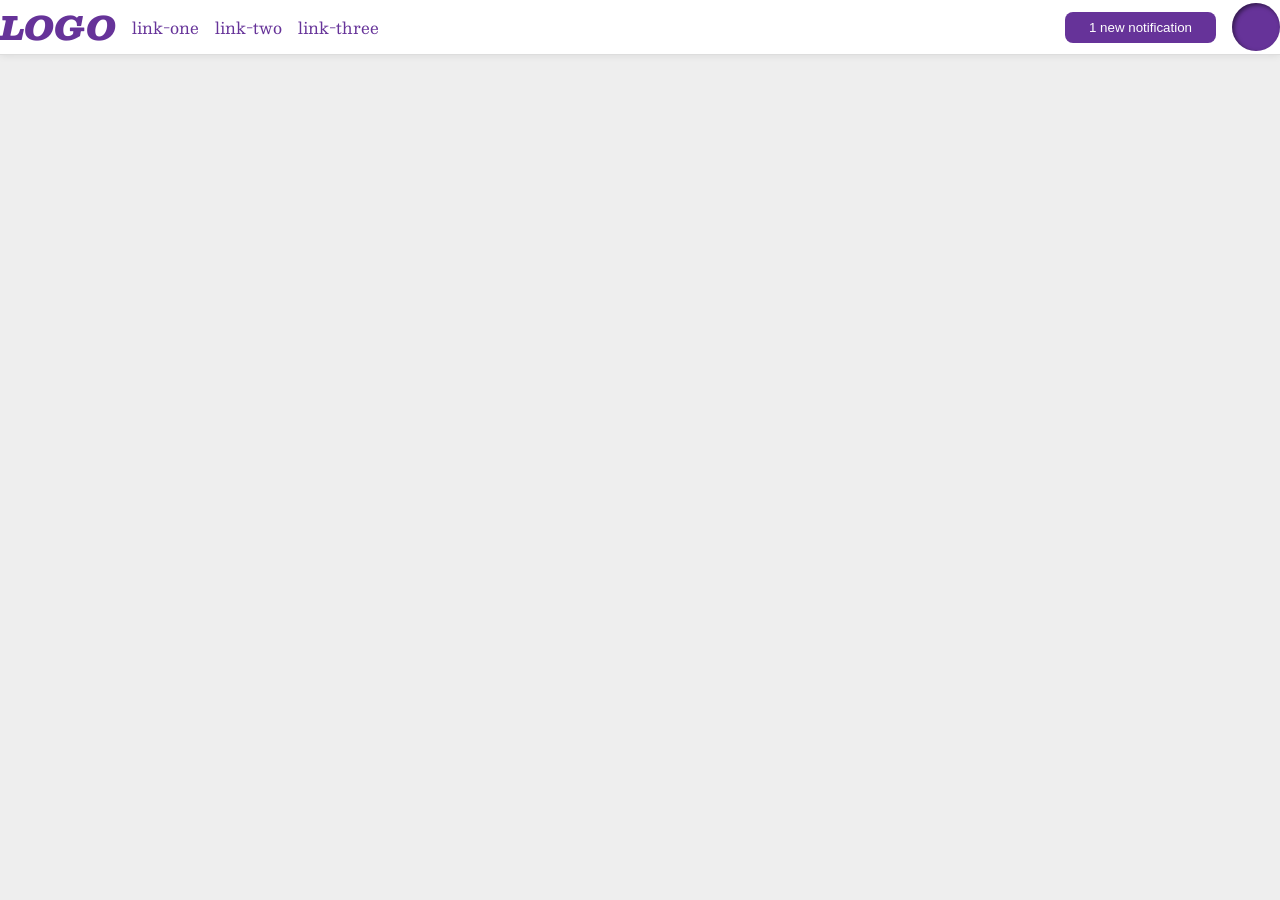
<file: foundations/flex/03-flex-header-2/index.html>
<!DOCTYPE html>
<html lang="en">

<head>
  <meta charset="UTF-8">
  <meta http-equiv="X-UA-Compatible" content="IE=edge">
  <meta name="viewport" content="width=device-width, initial-scale=1.0">
  <title>Flex Header 2</title>
  <link rel="stylesheet" href="style.css">
</head>

<body>
  <div class="header">
    <div class="left-bar">
      <div class="logo">
      LOGO
    </div>
    <ul class="mid-links">
      <li><a href="https://google.com">link-one</a></li>
      <li><a href="https://google.com">link-two</a></li>
      <li><a href="https://google.com">link-three</a></li>
    </ul>
    </div>
    <div class="right-bar"><button class="notifications">
        1 new notification
      </button>
      <div class="profile-image"></div>
    </div>
  </div>
</body>

</html>
</file>
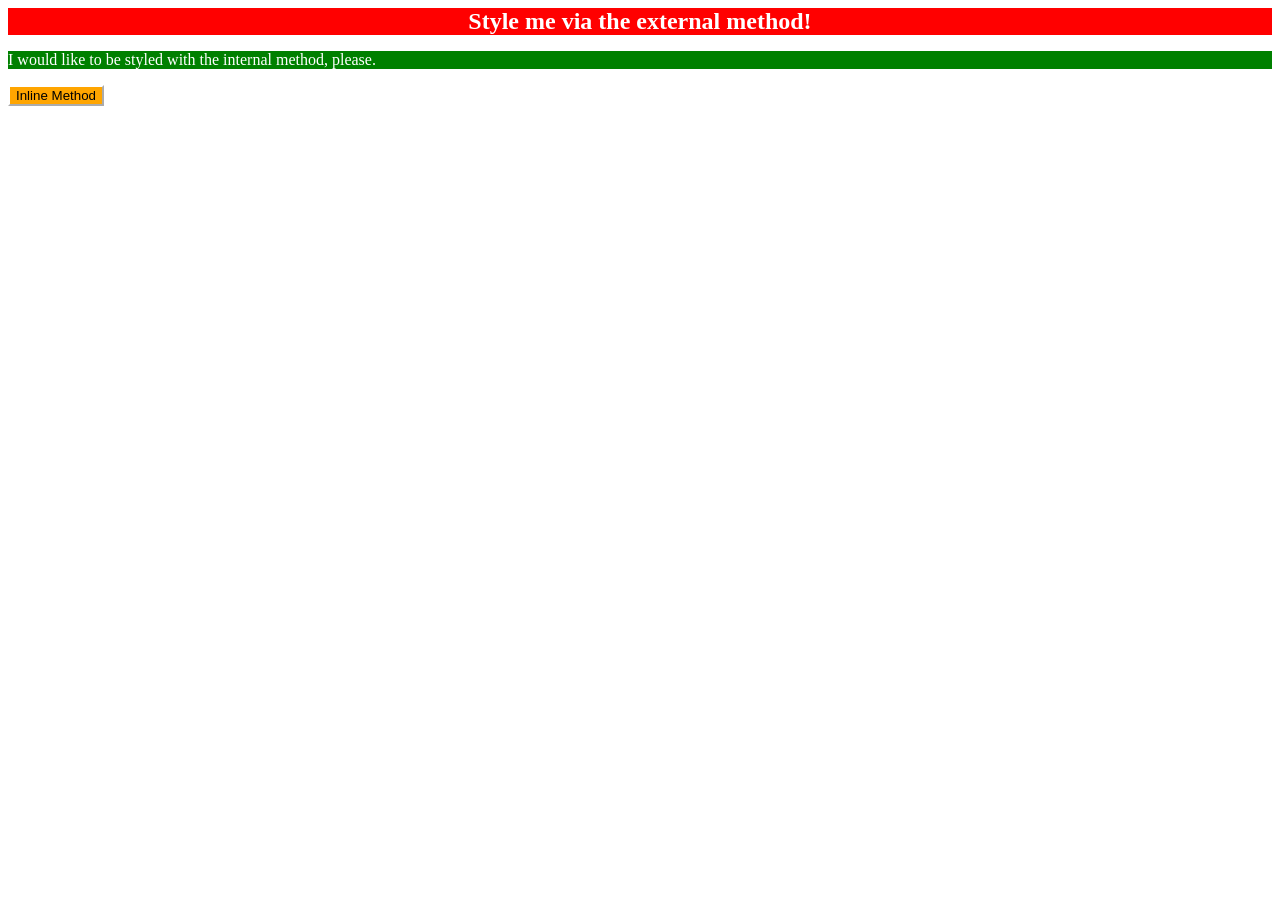
<file: foundations/intro-to-css/01-css-methods/index.html>
<!DOCTYPE html>
<html lang="en">
  <head>
    <meta charset="UTF-8">
    <meta http-equiv="X-UA-Compatible" content="IE=edge">
    <meta name="viewport" content="width=device-width, initial-scale=1.0">
    <title>Methods for Adding CSS</title>
    <link rel="stylesheet" href="./style.css">
    <style>
      p{
        color:white;
        background-color: green;
      }
    </style>
  </head>
  <body>
    <div>Style me via the external method!</div>
    <p>I would like to be styled with the internal method, please.</p>
    <button style="background-color: orange; border-color: white;">Inline Method</button>
  </body>
</html>
</file>
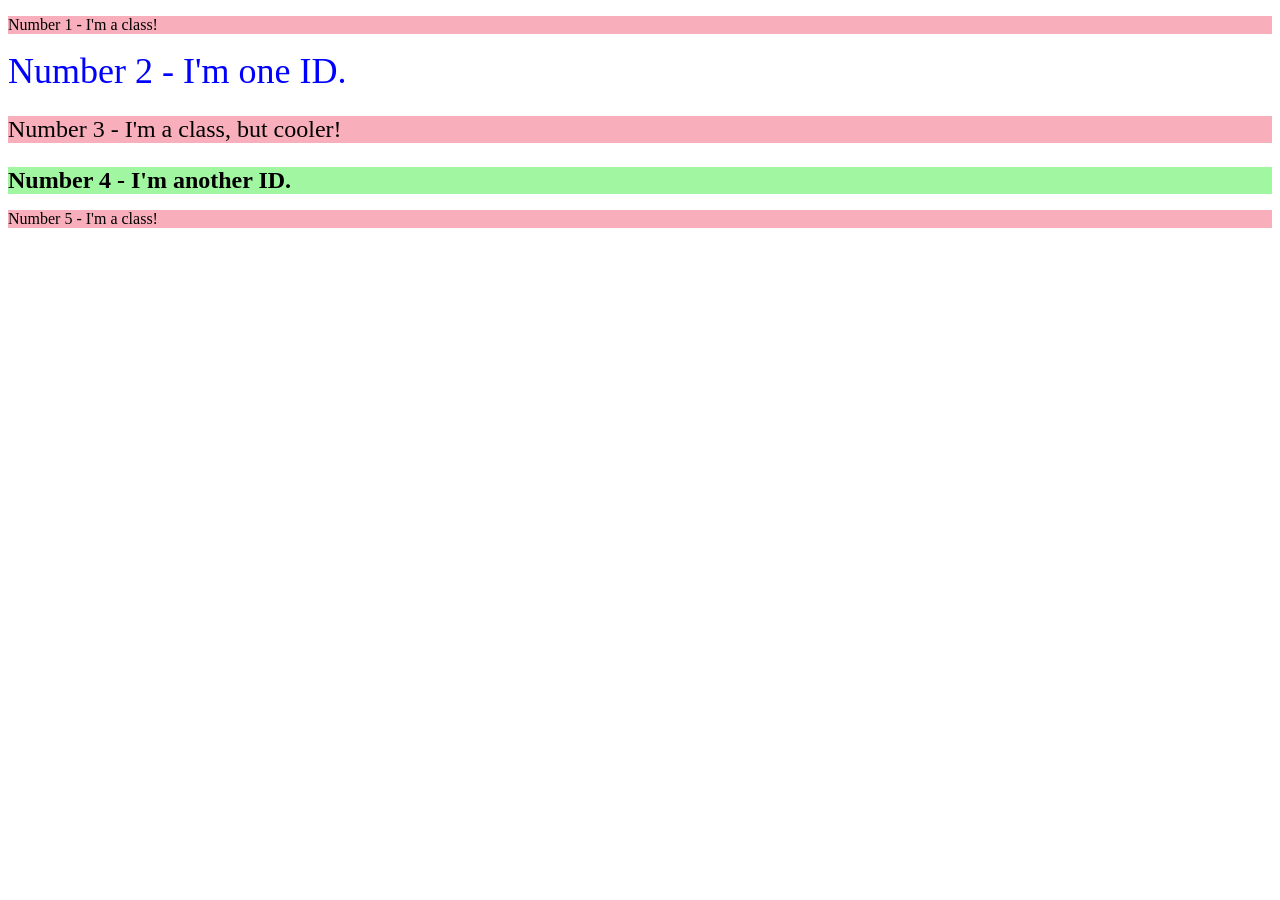
<file: foundations/intro-to-css/02-class-id-selectors/index.html>
<!DOCTYPE html>
<html lang="en">
  <head>
    <meta charset="UTF-8">
    <meta http-equiv="X-UA-Compatible" content="IE=edge">
    <meta name="viewport" content="width=device-width, initial-scale=1.0">
    <title>Class and ID Selectors</title>
    <link rel="stylesheet" href="style.css">
  </head>
  <body>
    <p class="odd">Number 1 - I'm a class!</p>
    <div id="second">Number 2 - I'm one ID.</div>
    <p class="odd third">Number 3 - I'm a class, but cooler!</p>
    <div id="fourth">Number 4 - I'm another ID.</div>
    <p class="odd">Number 5 - I'm a class!</p>
  </body>
</html>
</file>
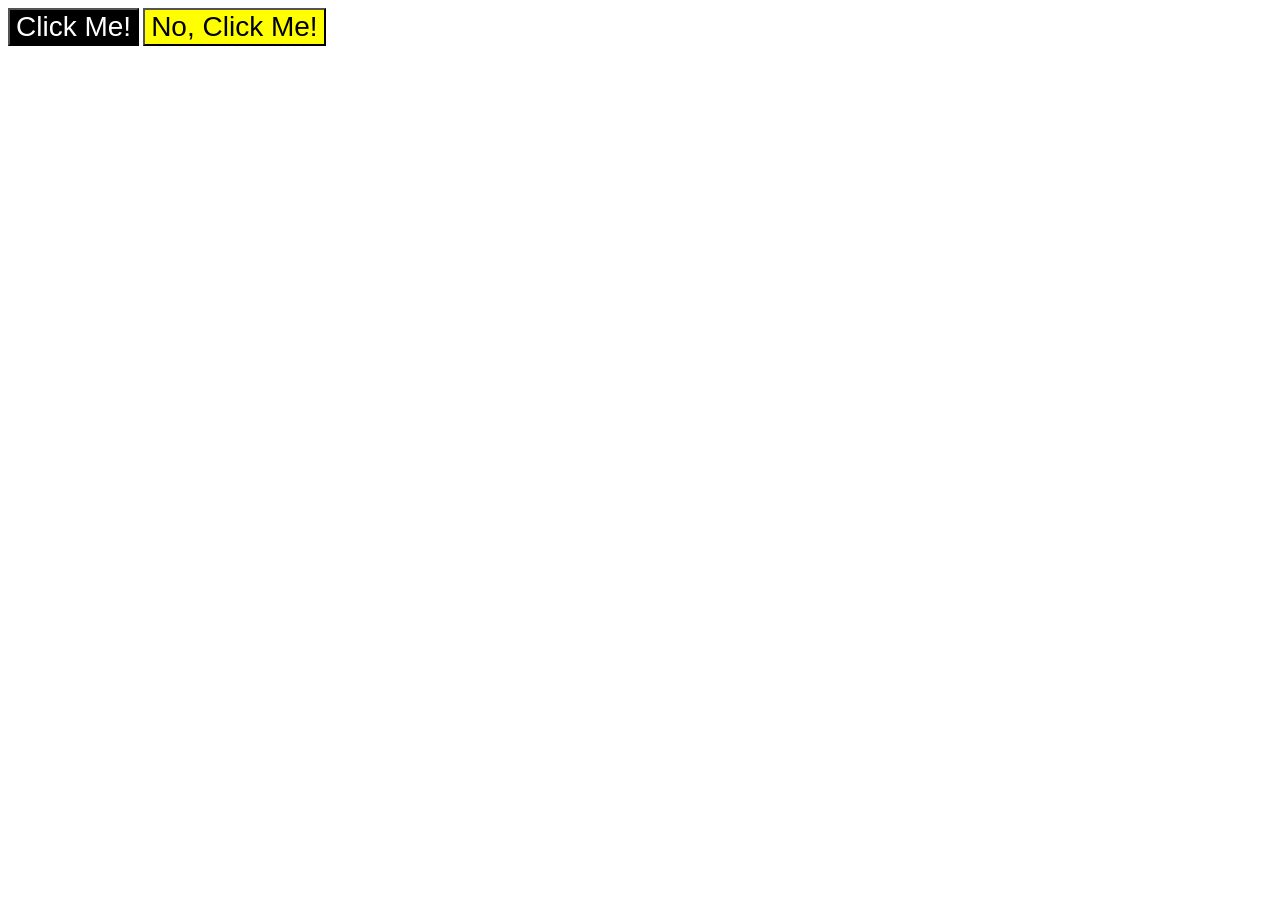
<file: foundations/intro-to-css/03-grouping-selectors/index.html>
<!DOCTYPE html>
<html lang="en">
  <head>
    <meta charset="UTF-8">
    <meta http-equiv="X-UA-Compatible" content="IE=edge">
    <meta name="viewport" content="width=device-width, initial-scale=1.0">
    <title>Grouping Selectors</title>
    <link rel="stylesheet" href="style.css">
  </head>
  <body>
    <button class="first">Click Me!</button>
    <button class="second">No, Click Me!</button>
  </body>
</html>
</file>
<file: foundations/flex/03-flex-header-2/style.css>
/* this is some magical font-importing.  
you'll learn about it later. */
@import url('https://fonts.googleapis.com/css2?family=Besley:ital,wght@0,400;1,900&display=swap');

body {
  margin: 0;
  background: #eee;
  font-family: Besley, serif;
}

.header {
  background: white;
  border-bottom: 1px solid #ddd;
  box-shadow: 0 0 8px rgba(0,0,0,.1);
  display: flex;
  align-items: center;
  justify-content: space-between;
}

.profile-image {
  background: rebeccapurple;
  box-shadow: inset 2px 2px 4px rgba(0,0,0,.5);
  border-radius: 50%;
  width: 48px;
  height: 48px;
}

.logo {
  color: rebeccapurple;
  font-size: 32px;
  font-weight: 900;
  font-style: italic;
}

button {
  border: none;
  border-radius: 8px;
  background: rebeccapurple;
  color: white;
  padding: 8px 24px;
}

a {
  /* this removes the line under our links */
  text-decoration: none;
  color: rebeccapurple;
}
.left-bar,
.right-bar{
  display: flex;
  align-items: center;
  justify-content: center;
  flex-direction: row;
  gap: 16px;
}
ul {
  list-style-type: none;
  display: flex;
  gap:16px;
  padding: 0;
  margin: 0;
}
</file>
<file: foundations/intro-to-css/01-css-methods/style.css>
div{
    background-color: red;
    color:white;
    text-align: center;
    font-size: x-large;
    font-weight: 900;
}
</file>
<file: foundations/intro-to-css/02-class-id-selectors/style.css>
/* Add CSS Styling */
.odd{
    background-color: rgb(248, 175, 187);
    font-family: Verdana DejaVu Sans sans-serif;
}

#second{
    color:rgb(0,0,255);
    font-size: 36px;
}
.third{
    font-size: 24px;
}
#fourth{
    background-color: rgb(161, 247, 161);
    font-size: 24px;
    font-weight: bold;
}
</file>
<file: foundations/intro-to-css/03-grouping-selectors/style.css>
/* Add CSS Styling */
.first,.second{
    font-size: 28px;
    font-family: Helvetica, 'Times New Roman', sans-serif;
}
.first{
    background-color: rgb(0,0,0);
    color: white;
}
.second{
    background-color: rgb(255,255,0)
}
</file>
